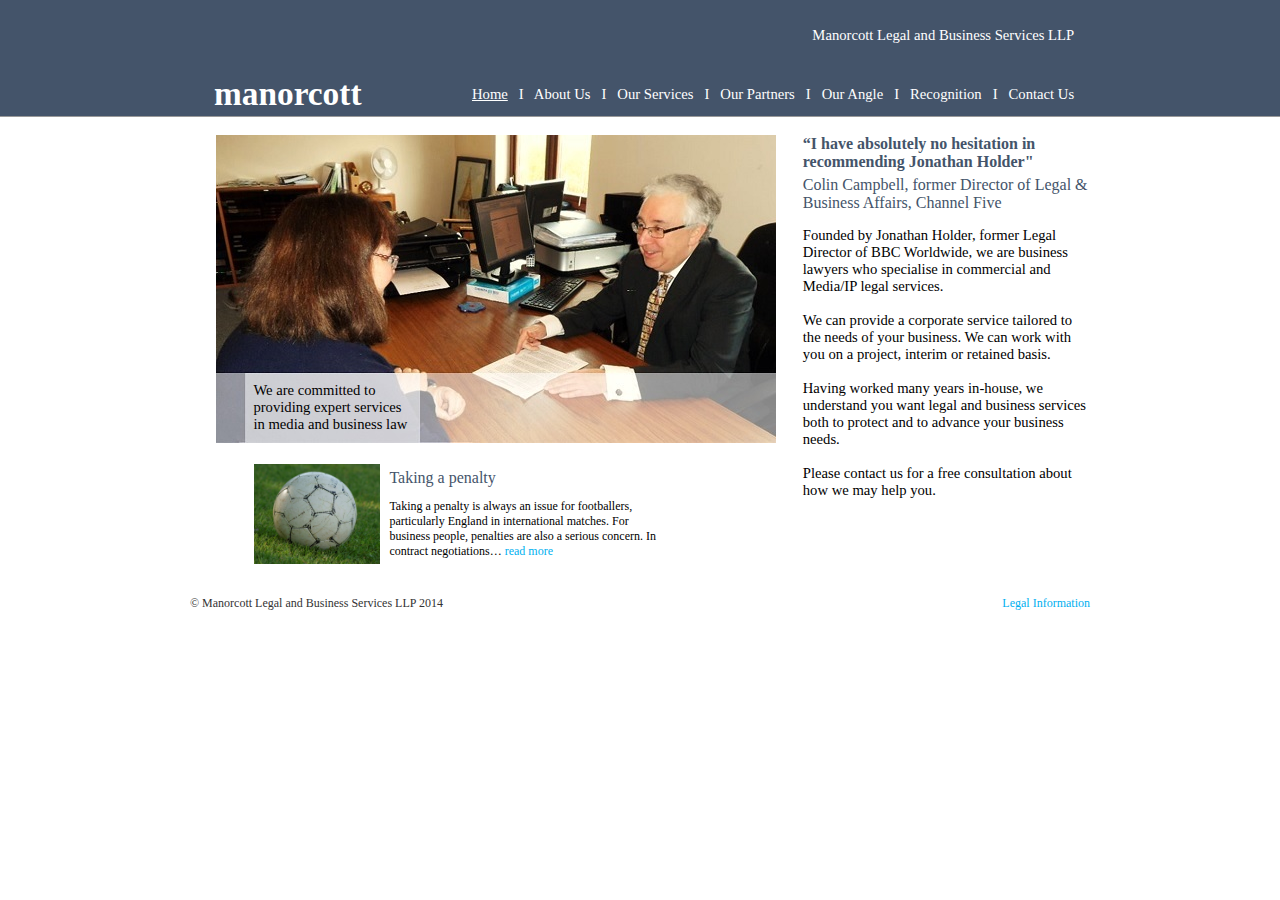
<file: index.html>
<!-- *** Linking to styles sheet -->
<link href="Stylesheet.css" rel="stylesheet" type="text/css" />

<!-- Banner -->
<head style="margin: 0px">
<title>Manorcott Legal and Business Services LLP</title>
<meta content="en-gb" http-equiv="Content-Language">
<meta content="Based in Berkshire, we provide expert legal service in media and business - without the London price tag" name="description">
<meta name="keywords" content="Manorcott, Manorcott Legal and Business Services, Jonathan Holder, Hilda Holder, lawyers, law firms, legal, Maidenhead law firm, Reading law firm, Berkshire law firm, lawyer, business law, media law, business law firm, media law firm, London law firm, Slough law firm">
<meta name="Google sitemap" content="/google_sitemap.xml.gz">
<link rel="shortcut icon" href="Images/favicon.ico"/>
                
<style type="text/css">
.auto-style1 {
	background-image: url('Images/main.jpg');
}
</style>
                
<p class="bannerbackground" style="margin: 0px">
    <table style="width: 900" align="center">
		<tr>
			<td style="width: 20px">&nbsp;</td>
			<td style="width: 200px">&nbsp;</td>
			<td style="width: 800px">&nbsp;</td>
			<td style="width: 10px">&nbsp;</td>
		</tr>
		<tr>
			<td style="width: 20px; height: 23px"></td>
			<td style="height: 23px"></td>
			<td class="whitecalib" style="height: 23px" align="right" >Manorcott Legal and Business Services LLP</td>
			<td style="height: 23px"></td>
		</tr>
		<tr>
			<td style="width: 20px; height: 23px;"></td>
			<td style="height: 23px" ></td>
			<td style="height: 23px"></td>
			<td style="height: 23px"></td>
		</tr>
		<tr>
			<td style="width: 20px">&nbsp;</td>
			<td><span class="logo">manorcott</span></td>
			<td class="whitecalib" align="right">
			<span style="text-decoration: underline">Home</span>&nbsp;&nbsp; I &nbsp;  
			<a href="about.html"> <span class="whitecalib">About Us</span></a>&nbsp;&nbsp; I &nbsp;  
			<a href="services.html"> <span class="whitecalib">Our Services</span></a>&nbsp;&nbsp; I &nbsp;  
			<a href="partners.html"> <span class="whitecalib">Our Partners</span></a>&nbsp;&nbsp; I &nbsp; 
			<a href="angle.html"> <span class="whitecalib">Our Angle</span></a>&nbsp;&nbsp; I &nbsp;
			<a href="recog.html"> <span class="whitecalib">Recognition</span></a>&nbsp;&nbsp; I &nbsp;
			<a href="contact.html"> <span class="whitecalib">Contact Us</span></a></td>
			<td>&nbsp;</td>
		</tr>
	</table>
</head>

<!-- Main Page -->
<body style="margin: 0px">
<head style="margin: 0px">
    <p class="background" style="margin: 0px">
    <table align="center" cellpadding="0" cellspacing="0" style="width: 900px">
		<tr>
			<td style="width:40px">&nbsp;</td>
			<td style="width:560px" valign="top">
			&nbsp;</td>
			<td style="width:40px">
			&nbsp;</td>
		</tr>
		<tr>
			<td style="width:40px" rowspan="2">&nbsp;</td>
			<td style="width:450px; height: 329px;" valign="top">
			<table class="auto-style1" style="width:560px; height:308px">
				<tr>
					<td style="width: 30px">&nbsp;</td>
					<td style="width: 156px">&nbsp;</td>
					<td>&nbsp;</td>
				</tr>
				<tr>
					<td style="width: 30px; height: 207px"></td>
					<td style="width: 156px; height: 207px"></td>
					<td style="height: 207px"></td>
				</tr>
				<tr>
					<td style="width: 30px">&nbsp;</td>
					<td style="width: 156px"> <p class="blackcalib">We are committed to providing 
					expert services in media and business law</p></td>
					<td>&nbsp;</td>
				</tr>
			</table>
			</td>
			<td style="width: 30px" rowspan="2"></td>
			<td style="width:400" rowspan="2" valign="top">
			<p class="bask"><strong>“I have absolutely no hesitation in recommending Jonathan Holder"</strong></p>
			<p class="bask" style="margin-top:0px; padding-top:0px; text-align:left">Colin Campbell, former Director of Legal &amp; 
			Business Affairs, Channel Five</p>
			<p class="blackcalib">Founded by Jonathan Holder, former Legal Director of BBC Worldwide, we are business lawyers who specialise in commercial and Media/IP legal services.<br><br>
			We can provide a corporate service tailored to the needs of your business. We can work with you on a project, interim or retained basis.<br><br>
			Having worked many years in-house, we understand you want legal and business services both to protect and to advance your business needs.<br><br>
			Please contact us for a free consultation about how we may help you.</p>

			</td>
		</tr>
		<tr>
			<td style="width:450px; height: 130px;" valign="top">
			<table align="center" cellpadding="0" cellspacing="0" style="width: 560px">
				<tr>
					<td style="height: 19px; width: 38px">&nbsp;</td>
					<td style="height: 19px; width: 135px;">
					<img alt="" height="100" src="Images/football.png" width="126"></td>
					<td style="height: 19px; width: 279px;">
					<p class="bask">Taking a penalty</p>
					<p class="blackcalibsm">Taking a penalty is always an issue for footballers, particularly England in international matches. For business people, penalties are also a serious concern.
					In contract negotiations… <a href="angle.html">read more</a></p>

</td>
					<td style="height: 19px"></td>
				</tr>
				<tr>
					<td style="width: 38px; height: 24px;"></td>
					<td style="width: 135px; height: 24px;"></td>
					<td style="width: 279px; height: 24px;"></td>
					<td style="height: 30px"></td>
				</tr>
			</table>
			</td>
		</tr>
		<tr>
			<td colspan="2" style="height: 19px"><p class="greycalib">© Manorcott Legal and Business Services LLP 
			2014</p></td>
			<td style="width:14px; height: 19px;"></td>
			<td style="height: 19px"><p class="greycalib" style="text-align:right">
			<a class="greycalib" href="legal.html" target="_blank">Legal Information</a></p></td>
		</tr>
		<tr>
			<td colspan="2">&nbsp;</td>
			<td style="width:14px">&nbsp;</td>
			<td>&nbsp;</td>
		</tr>
	</table>
</head>
</body>
</file>
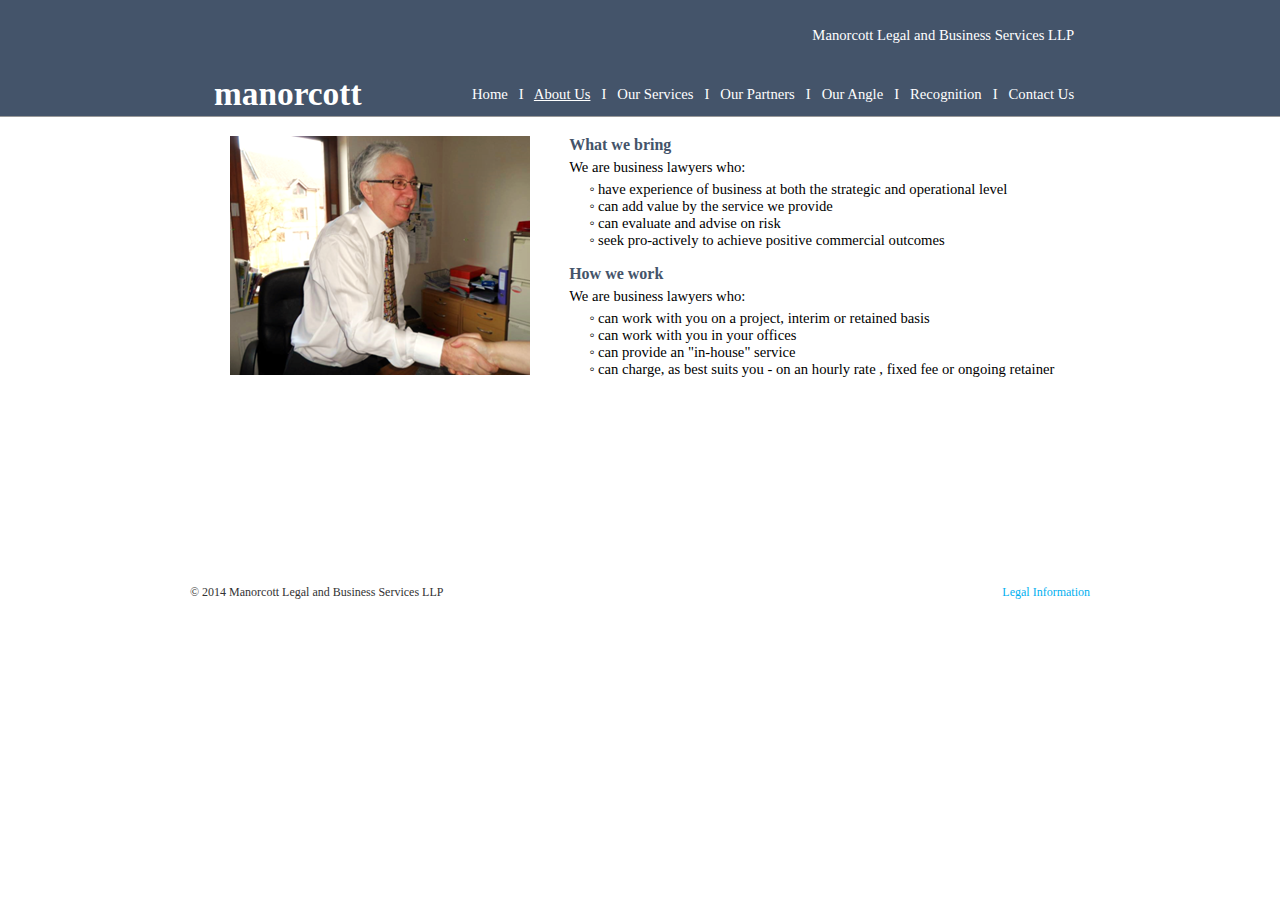
<file: about.html>
<!-- *** Linking to styles sheet -->
<link href="Stylesheet.css" rel="stylesheet" type="text/css" />
<!-- Banner -->
<head style="margin: 0px">
<title>Our Services</title>
<meta name="description" content="Manorcott - About Us">
<meta content="en-gb" http-equiv="Content-Language">
<meta name="keywords" content="Manorcott, Manorcott Legal and Business Services, Jonathan Holder, Hilda Holder, lawyers, law firms, legal, Maidenhead law firm, Reading law firm, Berkshire law firm, lawyer, business law, media law" />
    
<style type="text/css">

.auto-style1 {
	text-decoration: underline;
}
</style>
    
<p class="bannerbackground" style="margin: 0px">
    <table style="width: 900" align="center">
		<tr>
			<td style="width: 20px">&nbsp;</td>
			<td style="width: 200px">&nbsp;</td>
			<td style="width: 800px">&nbsp;</td>
			<td style="width: 10px">&nbsp;</td>
		</tr>
		<tr>
			<td style="width: 20px; height: 23px"></td>
			<td style="height: 23px"></td>
			<td class="whitecalib" style="height: 23px" align="right" >Manorcott Legal and Business Services LLP</td>
			<td style="height: 23px"></td>
		</tr>
		<tr>
			<td style="width: 20px; height: 23px;"></td>
			<td style="height: 23px" ></td>
			<td style="height: 23px"></td>
			<td style="height: 23px"></td>
		</tr>
		<tr>
			<td style="width: 20px">&nbsp;</td>
			<td><span class="logo">manorcott</span></td>
			<td class="whitecalib" align="right">
			<a href="index.html"> <span class="whitecalib">Home</span></a>&nbsp;&nbsp; I &nbsp;  
			<span style="text-decoration: underline">About Us</span>&nbsp;&nbsp; I &nbsp;  
			<a href="services.html"> <span class="whitecalib">Our Services</span></a>&nbsp;&nbsp; I &nbsp;  
			<a href="partners.html"> <span class="whitecalib">Our Partners</span></a>&nbsp;&nbsp; I &nbsp; 
			<a href="angle.html"> <span class="whitecalib">Our Angle</span></a>&nbsp;&nbsp; I &nbsp;
			<a href="recog.html"> <span class="whitecalib">Recognition</span></a>&nbsp;&nbsp; I &nbsp;
			<a href="contact.html"> <span class="whitecalib">Contact Us</span></a></td>
			<td>&nbsp;</td>
		</tr>
	</table>
</head>

<!-- Main Page -->
<body style="margin: 0px">
<head style="margin: 0px">
    <p class="background" style="margin: 0px">
    <table align="center" cellpadding="0" cellspacing="0" style="width: 900px">
		<tr>
			<td style="width:40px; height: 19px;"></td>
			<td style="width:292px; height: 19px;" valign="top">
			&nbsp;</td>
			<td style="width:40px; height: 19px;">
			</td>
		</tr>
		<tr>
			<td style="width:40px">&nbsp;</td>
			<td style="width: 292" valign="top">
			<img alt="" height="239" src="Images/about.png" width="300"></td>
			<td style="width: 40px"></td>
			<td style="width:526px" valign="top">
			<p class="bask"><strong>What we bring</strong> </p>
			<p class="blackcaliblist" style="margin-bottom:0px; padding-bottom:5px">We are business lawyers who:</p>
			<p class="blackcaliblist" style="margin-left:20px">
			<span style="color: rgb(0, 0, 0); font-family: sans-serif; font-size: 15.454545021057129px; font-style: normal; font-variant: normal; font-weight: normal; letter-spacing: normal; line-height: 19.200000762939453px; orphans: auto; text-align: start; text-indent: 0px; text-transform: none; white-space: normal; widows: auto; word-spacing: 0px; -webkit-text-stroke-width: 0px; background-color: rgb(255, 255, 255); display: inline !important; float: none;">
			</span>◦ have experience of business at both the strategic and operational level 
			<br>◦ can add value by the service we provide 
			<br>◦ can evaluate and advise on risk 
			<br>◦ seek pro-actively to achieve positive commercial outcomes </p>
			<p class="bask"><strong>How we work</strong></p>
			<p class="blackcaliblist" style="margin-bottom:0px; padding-bottom:5px">We are business lawyers who:</p>
			<p class="blackcaliblist" style="margin-left:20px">
			◦ can work with you on a project, interim or retained basis
			<br>◦ can work with you in your offices
			<br>◦ can provide an "in-house" service
			<br>◦ can charge, as best suits you -  on an hourly rate , fixed fee or ongoing retainer

			</td>
		</tr>
		<tr>
			<td colspan="2" style="height: 205px">&nbsp;</td>
			<td style="width:40px; height: 19px;"></td>
			<td style="height: 19px; width: 526px;"></td>
		</tr>
		<tr>
			<td colspan="3" style="height: 19px"><p class="greycalib">© 2014 Manorcott Legal and Business Services LLP</p></td>
			<td style="height: 19px; width: 526px;"><p class="greycalib" style="text-align:right">
			<a class="greycalib" href="legal.html" target="_blank">Legal Information</a></p></td>
		</tr>
		<tr>
			<td colspan="2">&nbsp;</td>
			<td style="width:40px">&nbsp;</td>
			<td style="width: 526px">&nbsp;</td>
		</tr>
	</table>
</head>
</body>
</file>
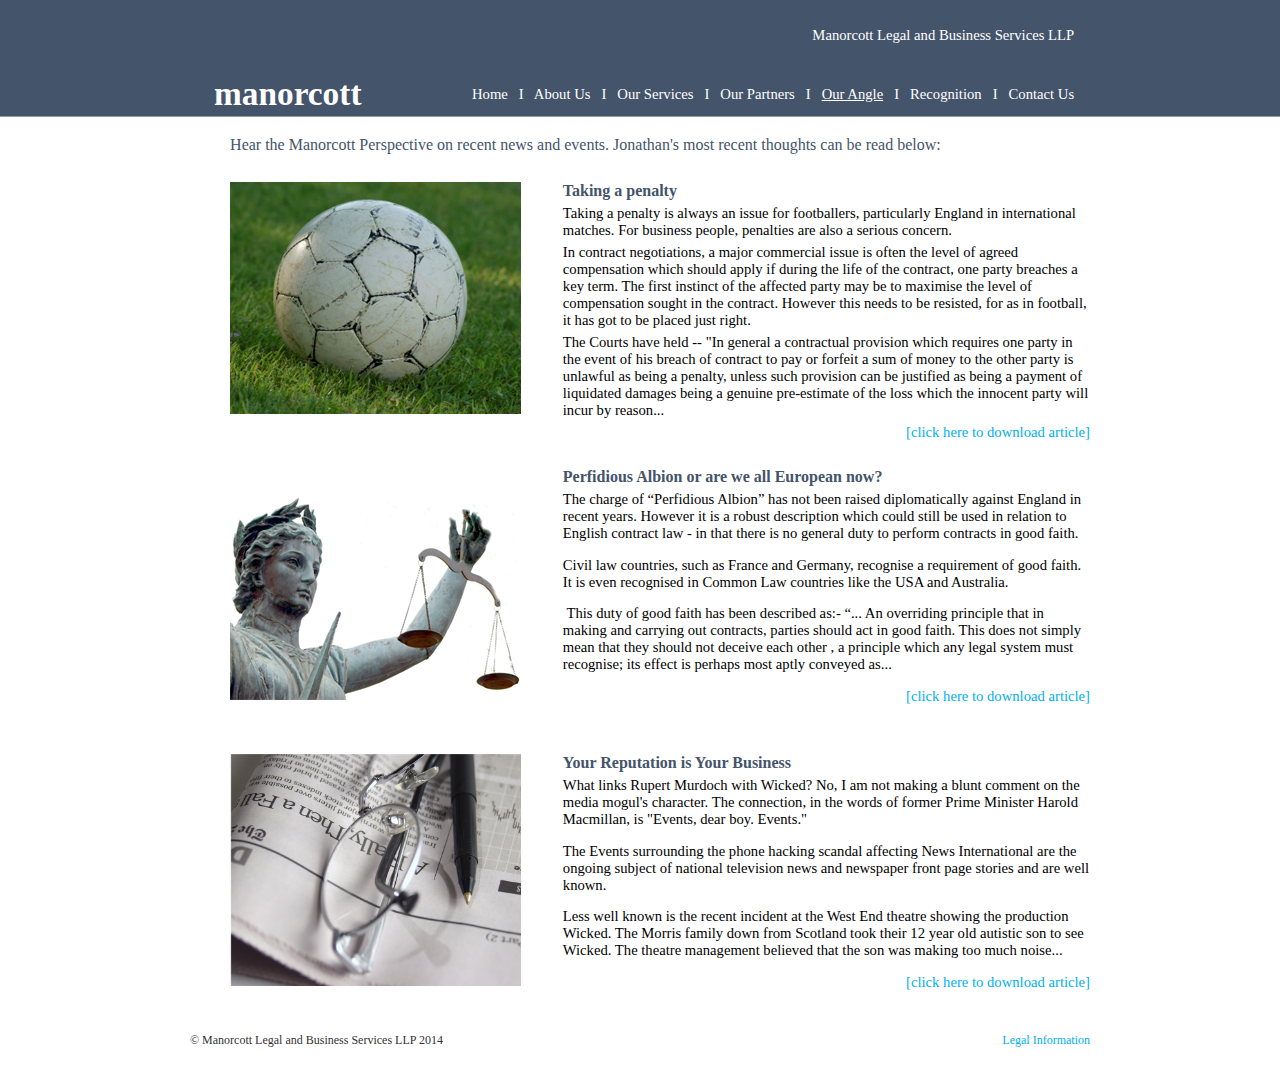
<file: angle.html>
<!-- *** Linking to styles sheet -->
<link href="Stylesheet.css" rel="stylesheet" type="text/css" />
<!-- Banner -->
<head style="margin: 0px">
<title>Our Angle</title>
<meta name="description" content="Manorcott - Our Angle">
<meta content="en-gb" http-equiv="Content-Language">
<meta name="keywords" content="Manorcott, Manorcott Legal and Business Services, Jonathan Holder, Hilda Holder, lawyers, law firms, legal, Maidenhead law firm, Reading law firm, Berkshire law firm, lawyer, business law, media law" />
    
<p class="bannerbackground" style="margin: 0px">

</head>

    <table style="width: 900" align="center">
		<tr>
			<td style="width: 20px">&nbsp;</td>
			<td style="width: 200px">&nbsp;</td>
			<td style="width: 800px">&nbsp;</td>
			<td style="width: 10px">&nbsp;</td>
		</tr>
		<tr>
			<td style="width: 20px; height: 23px"></td>
			<td style="height: 23px"></td>
			<td class="whitecalib" style="height: 23px" align="right" >Manorcott Legal and Business Services LLP</td>
			<td style="height: 23px"></td>
		</tr>
		<tr>
			<td style="width: 20px; height: 23px;"></td>
			<td style="height: 23px" ></td>
			<td style="height: 23px"></td>
			<td style="height: 23px"></td>
		</tr>
		<tr>
			<td style="width: 20px">&nbsp;</td>
			<td><span class="logo">manorcott</span></td>
			<td class="whitecalib" align="right">
			<a href="index.html"> <span class="whitecalib">Home</span></a>&nbsp;&nbsp; I &nbsp;  
			<a href="about.html"> <span class="whitecalib">About Us</span></a>&nbsp;&nbsp; I &nbsp;  
			<a href="services.html"> <span class="whitecalib">Our Services</span></a>&nbsp;&nbsp; I &nbsp;  
			<a href="partners.html"> <span class="whitecalib">Our Partners</span></a>&nbsp;&nbsp; I &nbsp; 
			<span style="text-decoration: underline">Our Angle</span></a>&nbsp;&nbsp; I &nbsp;
			<a href="recog.html"> <span class="whitecalib">Recognition</span></a>&nbsp;&nbsp; I &nbsp;
			<a href="contact.html"> <span class="whitecalib">Contact Us</span></a></td>
			<td>&nbsp;</td>
		</tr>
	</table>

<!-- Main Page -->
<body style="margin: 0px">
<head style="margin: 0px">
    <p class="background" style="margin: 0px">
    <table align="center" cellpadding="0" cellspacing="0" style="width: 900px">
		<tr>
			<td style="width:40px; height: 19px;"></td>
			<td style="width:292px; height: 19px;" valign="top">
			&nbsp;</td>
			<td style="width:40px; height: 19px;">
			</td>
		</tr>
		<tr>
			<td style="width:40px; height: 23px;"></td>
			<td style="height: 23px; " valign="top" colspan="3" class="bask">
			Hear the Manorcott Perspective on recent news and events. Jonathan's most recent thoughts can be read below:</tr>
		<tr>
			<td style="width:40px; height: 23px;"></td>
			<td style="height: 23px; width: 284px;" valign="top">
			<td style="height: 23px"></td> 
			<td valign="top" style="height: 23px">
			</td> 
			</tr>
		<tr>
			<td style="width:40px; height: 259px;"></td>
			<td style="height: 259px; width: 284px;" valign="top">
			<img alt="" height="232" src="Images/football.png" width="291"><td style="height: 259px"></td> 
			<td valign="top" style="height: 259px">
			<p class="bask" style="margin-bottom:0px; padding-bottom:5px; margin-top: 0px; text-align: left">
			<strong>Taking a penalty</strong></p>
			<p class="blackcaliblist" style="margin-bottom:0px; padding-bottom:5px">Taking a penalty is always an issue for footballers, particularly England in international matches. For business people, penalties are also a serious concern.

			</p>
			<p class="blackcaliblist" style="margin-bottom:0px; padding-bottom:5px">In contract negotiations, a major commercial issue is often the level of agreed compensation which should apply if during the life of the contract, one party breaches a key term. The first instinct of the affected party may be to maximise the level of compensation sought in the contract. However this needs to be resisted, for as in football, it has got to be placed just right.

			</p>
			<p class="blackcaliblist" style="margin-bottom:0px; padding-bottom:5px">The Courts have held -- "In general a contractual provision which requires one party in the event of his breach of contract to pay or forfeit a sum of money to the other party is unlawful as being a penalty, unless such provision can be justified as being a payment of liquidated damages being a genuine pre-estimate of the loss which the innocent party will incur by reason...&nbsp;&nbsp;</p>
			<p class="blackcaliblist" style="margin-bottom:0px; padding-bottom:5px; text-align:right">&nbsp;<a href="Taking%20a%20penalty.pdf" target="_blank">[click here to download article]</a></p>
			<p class="blackcaliblist" style="margin-bottom:0px; padding-bottom:5px; text-align:right">
			&nbsp;</p>
			</td> 
			</tr>
		<tr>
			<td style="width:40px; height: 254px;">&nbsp;</td>
			<td style="height: 254px; width: 284px;" valign="top">
			<img alt="" height="232" src="Images/justice.png" width="291"><td style="height: 254px">&nbsp;</td> 
			<td valign="top" style="height: 254px">
			<p class="bask"><strong>Perfidious Albion or are we all European now?</strong></p>
			<p class="blackcaliblist">The charge of “Perfidious Albion” has not been raised diplomatically against England in recent years. However it is a robust description which could still be used in relation to English contract law -  in that there is no general duty to perform contracts in good faith.</p>
			<p class="blackcaliblist">Civil law countries, such as France and Germany, recognise a requirement of good faith. It is even recognised in Common Law countries like the USA and Australia.</p>
			<p class="blackcaliblist">&nbsp;This duty of good faith has been described as:-

                     “... An overriding principle that in making and carrying out contracts, parties should act in good faith. This does not simply mean that they should not deceive each other , a principle which any legal system must recognise; its effect is perhaps most aptly conveyed as...</p>
			<p class="blackcaliblist" style="margin-bottom:0px; padding-bottom:5px; text-align:right">&nbsp;<a href="Perfidious Albion.pdf" target="_blank">[click here to download article]</a></p>
			<p class="blackcaliblist" style="margin-bottom:0px; padding-bottom:5px; text-align:right">
			&nbsp;</p>
			<p class="blackcaliblist" style="margin-bottom:0px; padding-bottom:5px; text-align:right">
			&nbsp;</p>
			</td> 
			</tr>
		<tr>
			<td style="width:40px; height: 254px;">&nbsp;</td>
			<td style="height: 254px; width: 284px;" valign="top">
			<img alt="" height="232" src="Images/reputation.png" width="291"><td style="height: 254px">&nbsp;</td> 
			<td valign="top" style="height: 254px">
			<p class="bask"><strong>Your Reputation is Your Business</strong></p>
			<p class="blackcaliblist">What links Rupert Murdoch with Wicked? No, I am not making a blunt comment on the media mogul's character. The connection, in the words of former Prime Minister Harold Macmillan, is "Events, dear boy. Events."

			</p>
			<p class="blackcaliblist">The Events surrounding the phone hacking scandal affecting News International are the ongoing subject of national television news and newspaper front page stories and are well known.

			</p>
			<p class="blackcaliblist">Less well known is the recent incident at the West End theatre showing the production Wicked. The Morris family down from Scotland took their 12 year old autistic son to see Wicked. The theatre management believed that the son was making too much noise... </p>
			<p class="blackcaliblist" style="margin-bottom:0px; padding-bottom:5px; text-align:right">&nbsp;<a href="Your Reputation is Your Business.pdf" target="_blank">[click here to download article]</a></p>
			</td> 
			</tr>
		<tr>
			<td style="width:40px; height: 23px;"></td>
			<td style="height: 23px; width: 284px;" valign="top">
			<td style="height: 23px"></td> 
			<td valign="top" style="height: 23px">
			</td> 
			</tr>
		<tr>
			<td colspan="3" style="height: 19px"><p class="greycalib">© Manorcott Legal and Business Services LLP 
			2014</p></td>
			<td style="height: 19px; width: 526px;"><p class="blackcalib" style="text-align:right">
			<a class="greycalib" href="legal.html" target="_blank">Legal Information</a></p></td>
		</tr>
		<tr>
			<td colspan="2">&nbsp;</td>
			<td style="width:40px">&nbsp;</td>
			<td style="width: 526px">&nbsp;</td>
		</tr>
	</table>
</head>
</body>
</file>
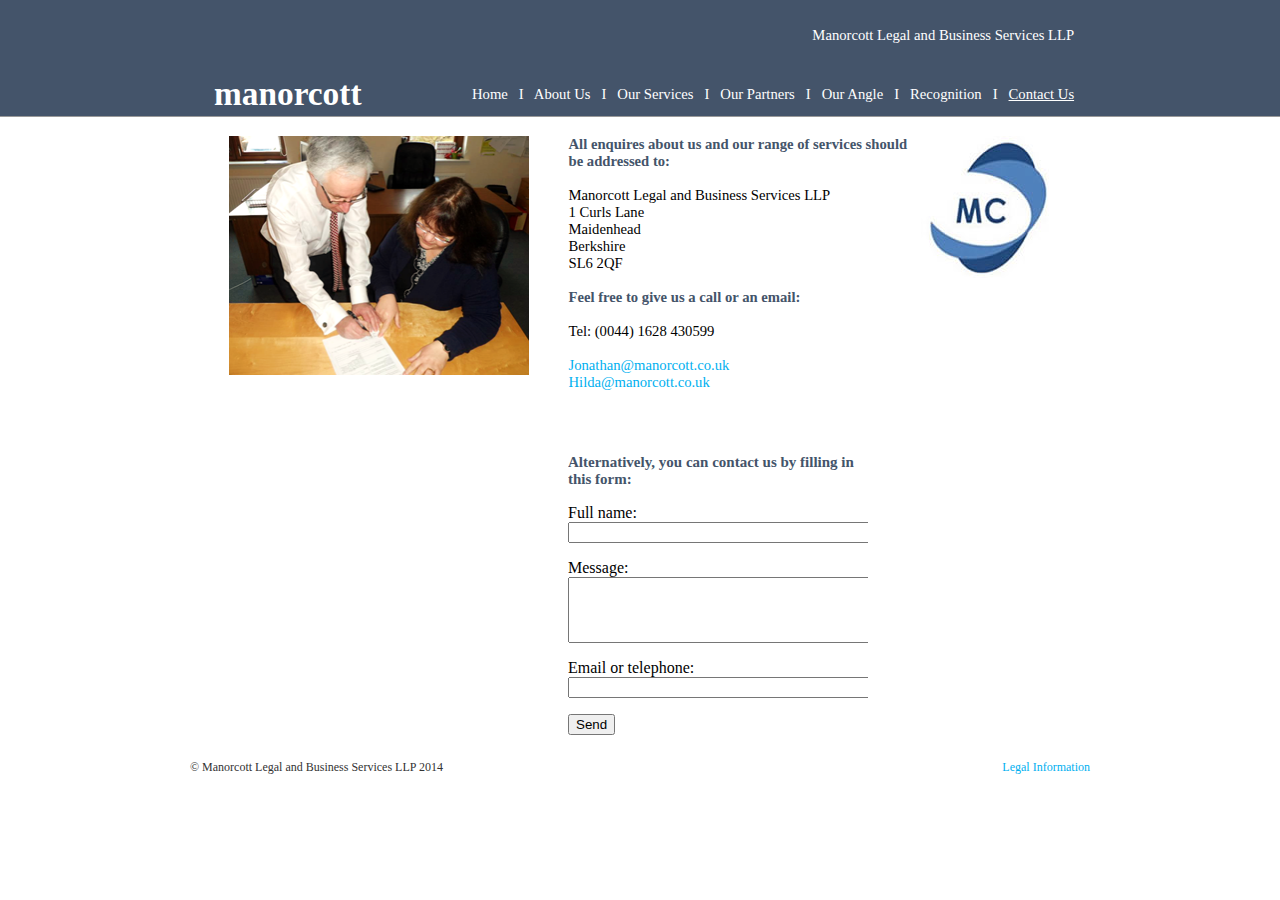
<file: contact.html>
<!-- *** Linking to styles sheet -->
<link href="Stylesheet.css" rel="stylesheet" type="text/css" />
<!-- Banner -->
<head style="margin: 0px">
<title>Contact Us</title>
<meta name="description" content="Manorcott - Contact Us">
<meta content="en-gb" http-equiv="Content-Language">
<meta name="keywords" content="Manorcott, Manorcott Legal and Business Services, Jonathan Holder, Hilda Holder, lawyers, law firms, legal, Maidenhead law firm, Reading law firm, Berkshire law firm, lawyer, business law, media law" />
    
<p class="bannerbackground" style="margin: 0px">
    <table style="width: 900" align="center">
		<tr>
			<td style="width: 20px">&nbsp;</td>
			<td style="width: 200px">&nbsp;</td>
			<td style="width: 800px">&nbsp;</td>
			<td style="width: 10px">&nbsp;</td>
		</tr>
		<tr>
			<td style="width: 20px; height: 23px"></td>
			<td style="height: 23px"></td>
			<td class="whitecalib" style="height: 23px" align="right" >Manorcott Legal and Business Services LLP</td>
			<td style="height: 23px"></td>
		</tr>
		<tr>
			<td style="width: 20px; height: 23px;"></td>
			<td style="height: 23px" ></td>
			<td style="height: 23px"></td>
			<td style="height: 23px"></td>
		</tr>
		<tr>
			<td style="width: 20px">&nbsp;</td>
			<td><span class="logo">manorcott</span></td>
			<td class="whitecalib" align="right">
			<a href="index.html"> <span class="whitecalib">Home</span></a>&nbsp;&nbsp; I &nbsp;  
			<a href="about.html"> <span class="whitecalib">About Us</span></a>&nbsp;&nbsp; I &nbsp;  
			<a href="services.html"> <span class="whitecalib">Our Services</span></a>&nbsp;&nbsp; I &nbsp;  
			<a href="partners.html"> <span class="whitecalib">Our Partners</span></a>&nbsp;&nbsp; I &nbsp; 
			<a href="angle.html"> <span class="whitecalib">Our Angle</span></a>&nbsp;&nbsp; I &nbsp;
			<a href="recog.html"> <span class="whitecalib">Recognition</span></a>&nbsp;&nbsp; I &nbsp;
			<span style="text-decoration: underline">Contact Us</span></a></td>
			<td>&nbsp;</td>
		</tr>
	</table>
</head>

<!-- Main Page -->
<body style="margin: 0px">
<head style="margin: 0px">
    <p class="background" style="margin: 0px">
    <table align="center" cellpadding="0" cellspacing="0" style="width: 900px">
		<tr>
			<td style="width:40px; height: 19px;"></td>
			<td style="width:292px; height: 19px;" valign="top">
			&nbsp;</td>
			<td style="width:40px; height: 19px;">
			</td>
		</tr>
		<tr>
			<td style="width:40px; height: 303px;"></td>
			<td style="width: 292px; height: 303px;" valign="top">
			<img alt="" height="239" src="Images/contact.png" width="300"></td>
			<td style="width: 40px; height: 303px;"></td>
			<td style="width:526px; height: 303px;" valign="top" class="blackcalib">
			<img alt="" height="142" src="Images/MC%20logo.png" style="float: right" width="169"><span class="bask"><strong>All enquires about us and our range of services should be addressed to: 


			</strong></span> 


			<br><br>Manorcott

			Legal and Business Services LLP<br>1 Curls Lane


<br>Maidenhead


<br>Berkshire


<br>SL6 2QF <br><span class="bask"><strong><br>Feel free to give us a call or an email:

			<br></strong></span><br>Tel: (0044) 1628 430599<br>&nbsp;<br>
			<a href="mailto:Jonathan@manorcott.co.uk" target="_blank">Jonathan@manorcott.co.uk</a> <br>
			<a href="mailto:Hilda@manorcott.co.uk" target="_blank">Hilda@manorcott.co.uk</a></td>
		</tr>
		<tr>
			<td colspan="2" style="height: 10px">&nbsp;</td>
			<td style="width:40px; height: 10px;">&nbsp;</td>
			<td style="height: 10px; width: 526px;">

<iframe src="message_contact.html" frameborder="0" height="300"></iframe> <!--  -->

<!-- 			<form id="Contact Form" name="Contact Form" method="post" action="sendresults.php">
            	<strong style="color: rgb(51, 51, 51); font-family: calibri; font-size: 15px; font-style: normal; font-variant: normal; letter-spacing: normal; line-height: normal; orphans: auto; text-align: start; text-indent: 0px; text-transform: none; white-space: normal; widows: auto; word-spacing: 0px; -webkit-text-stroke-width: 0px;">
				<p class="bask">Alternatively, you can contact us by filling in this form:</p>
				</strong>
				<p class="blackcaliblist">Full name:<br>
            <input name="Name" class="greycalib" id="Name" value="Enter your name here." size="42"></p>
            <p class="blackcaliblist">Your Message <br>
            <textarea id="Message" class="greycalib" cols="40" rows="5" name="Message">Type your message in here.
Include a way in which we can contact you to deal with your enquiry as soon as we can.</textarea> </p>
            <p> <input id="a" name="a" type="submit" value="Submit"> </p>
            </form> -->

        </td>
		</tr>
		<tr>
			<td colspan="3" style="height: 19px">&nbsp;</td>
			<td style="height: 19px; width: 526px;">&nbsp;</td>
		</tr>
		<tr>
			<td colspan="3" style="height: 19px"><p class="greycalib">© Manorcott Legal and Business Services LLP 
			2014</p></td>
			<td style="height: 19px; width: 526px;"><p class="greycalib" style="text-align:right">
			<a class="greycalib" href="legal.html" target="_blank">Legal Information</a></p></td>
		</tr>
		<tr>
			<td colspan="2">&nbsp;</td>
			<td style="width:40px">&nbsp;</td>
			<td style="width: 526px">&nbsp;</td>
		</tr>
	</table>
</head>
</body>
</file>
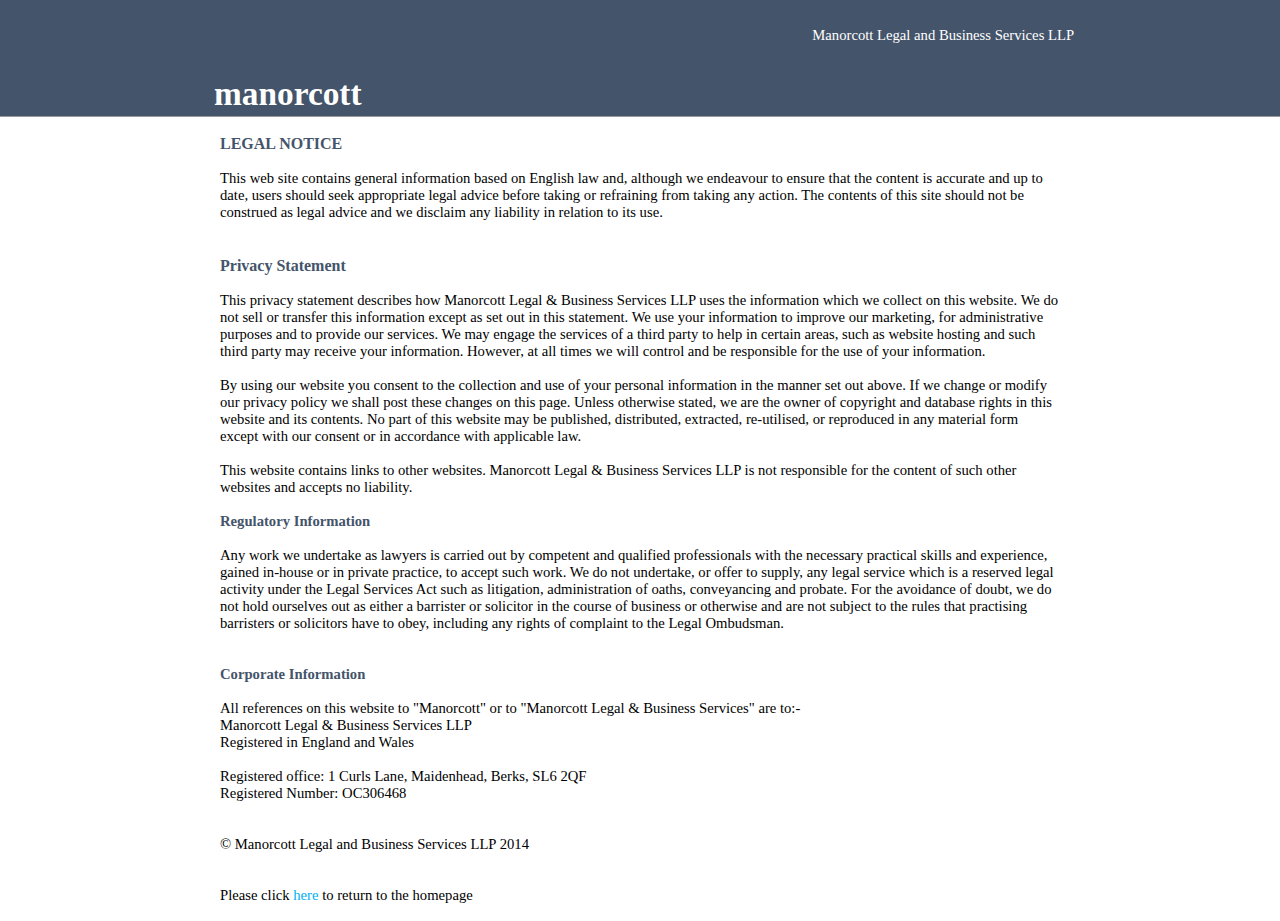
<file: legal.html>
<!-- *** Linking to styles sheet -->
<link href="Stylesheet.css" rel="stylesheet" type="text/css" />
<!-- Banner -->
<head style="margin: 0px">
<title>Legal Notice</title>
<meta name="description" content="Manorcott - Legal Notice">
<meta content="en-gb" http-equiv="Content-Language">
<meta name="keywords" content="Manorcott, Manorcott Legal and Business Services, Jonathan Holder, Hilda Holder, lawyers, law firms, legal, Maidenhead law firm, Reading law firm, Berkshire law firm, lawyer, business law, media law" />
    
<p class="bannerbackground" style="margin: 0px">

</head>

    <table style="width: 900" align="center">
		<tr>
			<td style="width: 20px">&nbsp;</td>
			<td style="width: 200px">&nbsp;</td>
			<td style="width: 800px">&nbsp;</td>
			<td style="width: 10px">&nbsp;</td>
		</tr>
		<tr>
			<td style="width: 20px; height: 23px"></td>
			<td style="height: 23px"></td>
			<td class="whitecalib" style="height: 23px" align="right" >Manorcott Legal and Business Services LLP</td>
			<td style="height: 23px"></td>
		</tr>
		<tr>
			<td style="width: 20px; height: 23px;"></td>
			<td style="height: 23px" ></td>
			<td style="height: 23px"></td>
			<td style="height: 23px"></td>
		</tr>
		<tr>
			<td style="width: 20px">&nbsp;</td>
			<td><span class="logo">manorcott</span></td>
			<td class="whitecalib" align="right">
			&nbsp;</td>
			<td>&nbsp;</td>
		</tr>
	</table>

<!-- Main Page -->
<body style="margin: 0px">
<head style="margin: 0px">
    <p class="background" style="margin: 0px">
    <table align="center" cellpadding="0" cellspacing="0" style="width: 900px">
		<tr>
			<td style="width: 30px">&nbsp;</td>
			<td style="width: 840px">&nbsp;</td>
			<td style="width: 30px">&nbsp;</td>
		</tr>
		<tr>
			<td>&nbsp;</td>
			<td>

			<span class="bask"><strong>LEGAL NOTICE

</strong></span><br><span class="blackcalib"><br>This web site contains general information based on English law and, although we endeavour to ensure that the content is accurate and up to date, users should seek appropriate legal advice before taking or refraining from taking any action. The contents of this site should not be construed as legal advice and we disclaim any liability in relation to its use.


			</span><br><br><br><span class="bask"><strong>Privacy Statement
 </strong></span><br><span class="blackcalib"><br>This privacy statement describes how Manorcott Legal & Business Services LLP uses the information which we collect on this website. We do not sell or transfer this information except as set out in this statement. We use your information to improve our marketing, for administrative purposes and to provide our services. We may engage the services of a third party to help in certain areas, such as website hosting and such third party may receive your information. However, at all times we will control and be responsible for the use of your information.
 		   <br><br>By using our website you consent to the collection and use of your personal information in the manner set out above. If we change or modify our privacy policy we shall post these changes on this page. Unless otherwise stated, we are the owner of copyright and database rights in this website and its contents. No part of this website may be published, distributed, extracted, re-utilised, or reproduced in any material form except with our  consent or in accordance with applicable law.
 		   <br><br>This website contains links to other websites. Manorcott Legal & Business Services LLP is not responsible for the content of such other websites and accepts no liability.


			<br><br><span class="bask"><strong>Regulatory Information</strong></span><br>
			<br>Any work we undertake as lawyers is carried out by competent and qualified professionals with the necessary practical skills and experience, gained in-house or in private practice, to accept such work.  We do not undertake, or offer to supply, any legal service which is a reserved legal activity under the Legal Services Act such as litigation, administration of oaths, conveyancing and probate. For the avoidance of doubt, we do not hold ourselves out as either a barrister or solicitor in the course of business or otherwise and are not subject to the rules that practising barristers or solicitors  have to obey, including any rights of complaint to the Legal Ombudsman.<br>
			<br>
			<br><span class="bask"><strong>Corporate Information</strong></span>



<br><br>All references on this website to "Manorcott" or to "Manorcott Legal & Business Services" are to:-

			<br>Manorcott Legal & Business Services LLP


<br>Registered in England and Wales<br><br>Registered office: 1 Curls Lane, Maidenhead, Berks, SL6 2QF

<br>Registered Number: OC306468
 
<br><br><br>

© Manorcott Legal and Business Services LLP 2014<br><br><br>

Please click <a href="index.html">here</a> to return to the homepage  <br><br></span></td>
<td>&nbsp;</td>
		</tr>
	</table>
</head>

</body>
</file>
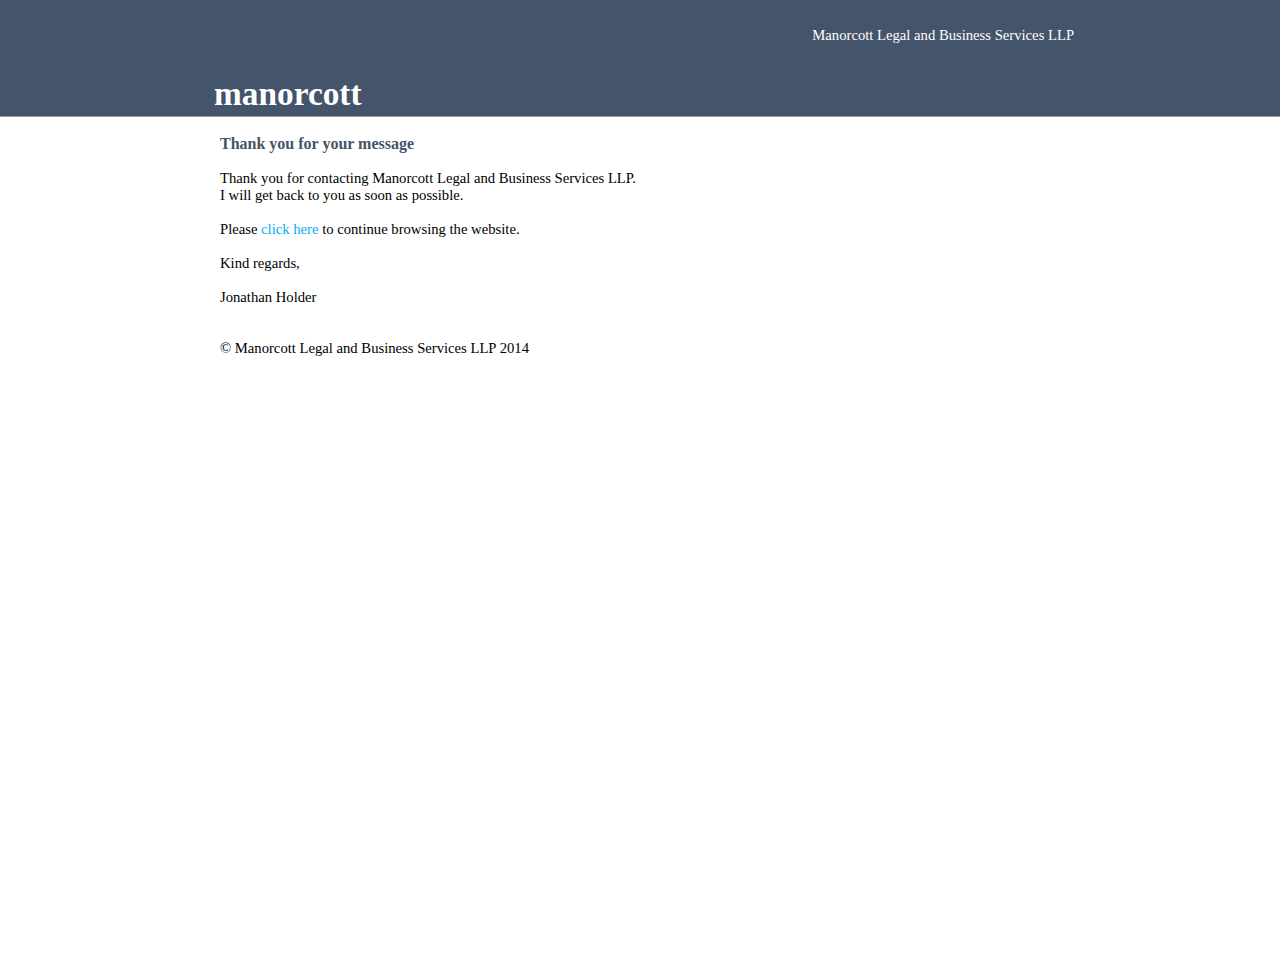
<file: message.html>
<!-- *** Linking to styles sheet -->
<link href="Stylesheet.css" rel="stylesheet" type="text/css" />
<!-- Banner -->
<head style="margin: 0px">
<title>Thank you</title>
<meta content="en-gb" http-equiv="Content-Language">
<meta name="keywords" content="Manorcott, Manorcott Legal and Business Services, Jonathan Holder, Hilda Holder, lawyers, law firms, legal, Maidenhead law firm, Reading law firm, Berkshire law firm, lawyer, business law, media law" />
    
<p class="bannerbackground" style="margin: 0px">
    <table style="width: 900" align="center">
		<tr>
			<td style="width: 20px">&nbsp;</td>
			<td style="width: 200px">&nbsp;</td>
			<td style="width: 800px">&nbsp;</td>
			<td style="width: 10px">&nbsp;</td>
		</tr>
		<tr>
			<td style="width: 20px; height: 23px"></td>
			<td style="height: 23px"></td>
			<td class="whitecalib" style="height: 23px" align="right" >Manorcott Legal and Business Services LLP</td>
			<td style="height: 23px"></td>
		</tr>
		<tr>
			<td style="width: 20px; height: 23px;"></td>
			<td style="height: 23px" ></td>
			<td style="height: 23px"></td>
			<td style="height: 23px"></td>
		</tr>
		<tr>
			<td style="width: 20px">&nbsp;</td>
			<td><span class="logo">manorcott</span></td>
			<td class="whitecalib" align="right">
			&nbsp;</td>
			<td>&nbsp;</td>
		</tr>
	</table>
</head>

<!-- Main Page -->
<body style="margin: 0px">
<head style="margin: 0px">
    <p class="background" style="margin: 0px">
    <table align="center" cellpadding="0" cellspacing="0" style="width: 900px">
		<tr>
			<td style="width: 30px">&nbsp;</td>
			<td style="width: 840px" colspan="3">&nbsp;</td>
			<td style="width: 30px">&nbsp;</td>
		</tr>
		<tr>
			<td>&nbsp;</td>
			<td colspan="3">

			<span class="bask"><strong>Thank you for your message

</strong></span><br><span class="blackcalib"><br>Thank you for contacting Manorcott 
			Legal and Business Services LLP. <br>I will get back to you as soon as possible.

			<br><br>Please <a href="index.html">click here </a>to continue browsing the website.
			<br><br>Kind regards,

<br><br>Jonathan Holder

<br><br><br>© Manorcott Legal and Business Services LLP 2014</span></td>
			<td>&nbsp;</td>
		</tr>
		<tr>
			<td style="height:600px">&nbsp;</td>
			<td>

			&nbsp;</td>
			<td>

			&nbsp;</td>
			<td>

			&nbsp;</td>
			<td>&nbsp;</td>
		</tr>
	</table>
</head>

</body>
</file>
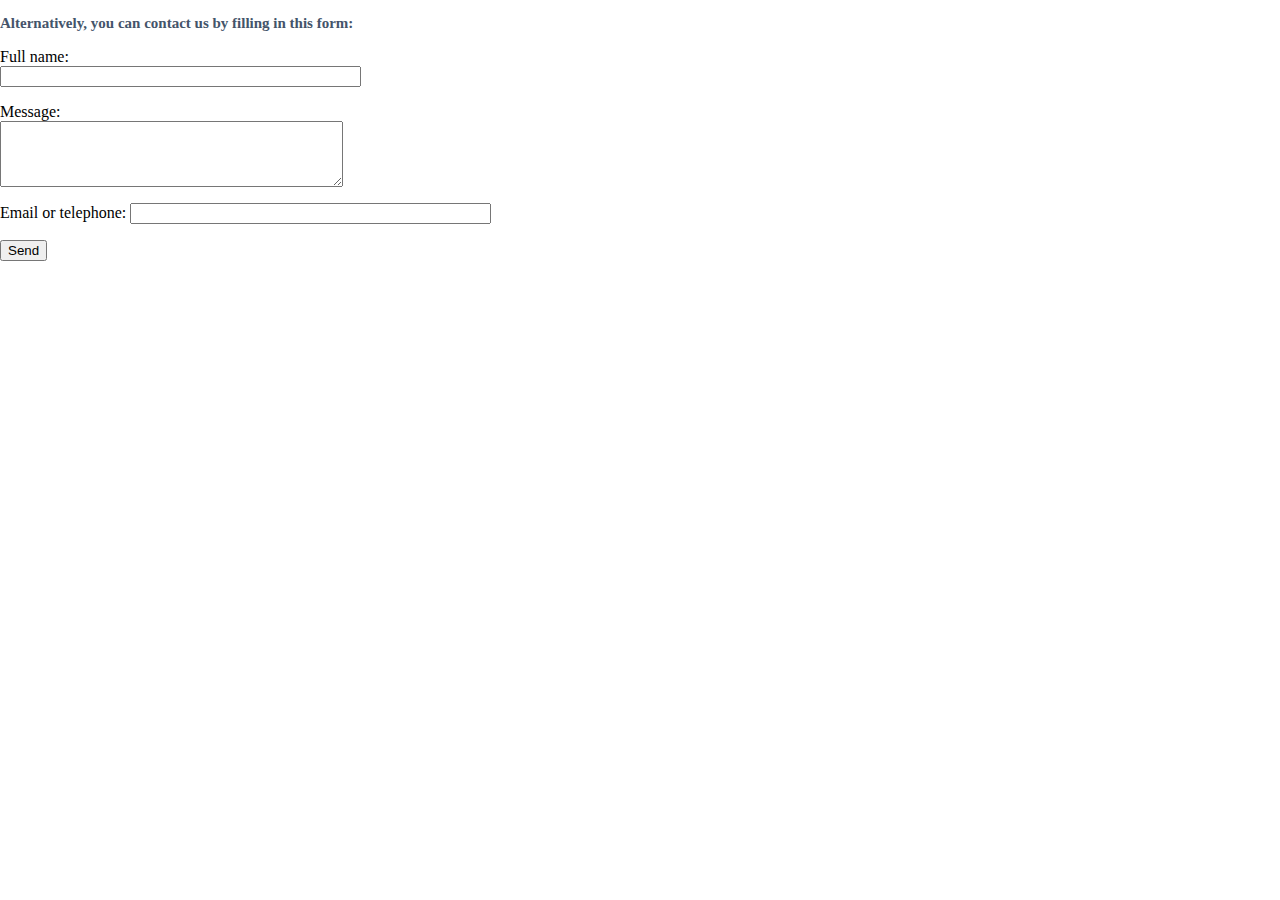
<file: message_contact.html>
<!DOCTYPE HTML PUBLIC "-//W3C//DTD HTML 4.01 Transitional//EN" "http://www.w3.org/TR/html4/loose.dtd">
<html>

<head>
  <meta http-equiv="Content-Type" content="text/html; charset=iso-8859-1">
  <title>Contact Form</title>
</head>

<body style="margin: 0px">
  <form id="gform" method="POST"
  action="https://script.google.com/macros/s/AKfycbwYT_bv8lMpGG5VVG3Sub7lwprxOeMkGMQOYmZmFnfgjt_thfJN/exec">

  <strong style="color: rgb(51, 51, 51); font-family: calibri; font-size: 15px; font-style: normal; font-variant: normal; letter-spacing: normal; line-height: normal; orphans: auto; text-align: start; text-indent: 0px; text-transform: none; white-space: normal; widows: auto; word-spacing: 0px; -webkit-text-stroke-width: 0px;color:#44546A">
        
  <p class="bask" style="color:#44546A">Alternatively, you can contact us by filling in this form:</p>
  </strong>
  <p class="blackcaliblist">

  <p>
    <label for="name" class="blackcaliblist">Full name: </label><br>
    <input class="greycalib" value="" size="42" id="Name" name="name" />
  </p>

  <p>
    <label for="message" class="blackcaliblist">Message: </label><br>
 <!--   <input class="greycalib" value="" size="42" id="message" name="message" /> -->
    <textarea rows="4" class="greycalib" value="" cols="40" id="message" name="message" /></textarea>
  </p>

    <p>
      <label for="contact" class="blackcaliblist">Email or telephone:</label>
      <input class="greycalib" value="" size="42" id="email" name="email" type="text" />
    </p>

    <input type="submit" value="Send" />

  </form>

    <!-- Customise the Thankyou Message People See when they submit the form: -->
  <div style="display:none;" id="thankyou_message">
    <h2><em>Thanks</em> for contacting us!
      We will get back to you soon!</h2>
  </div>

</body>

</html>
</file>
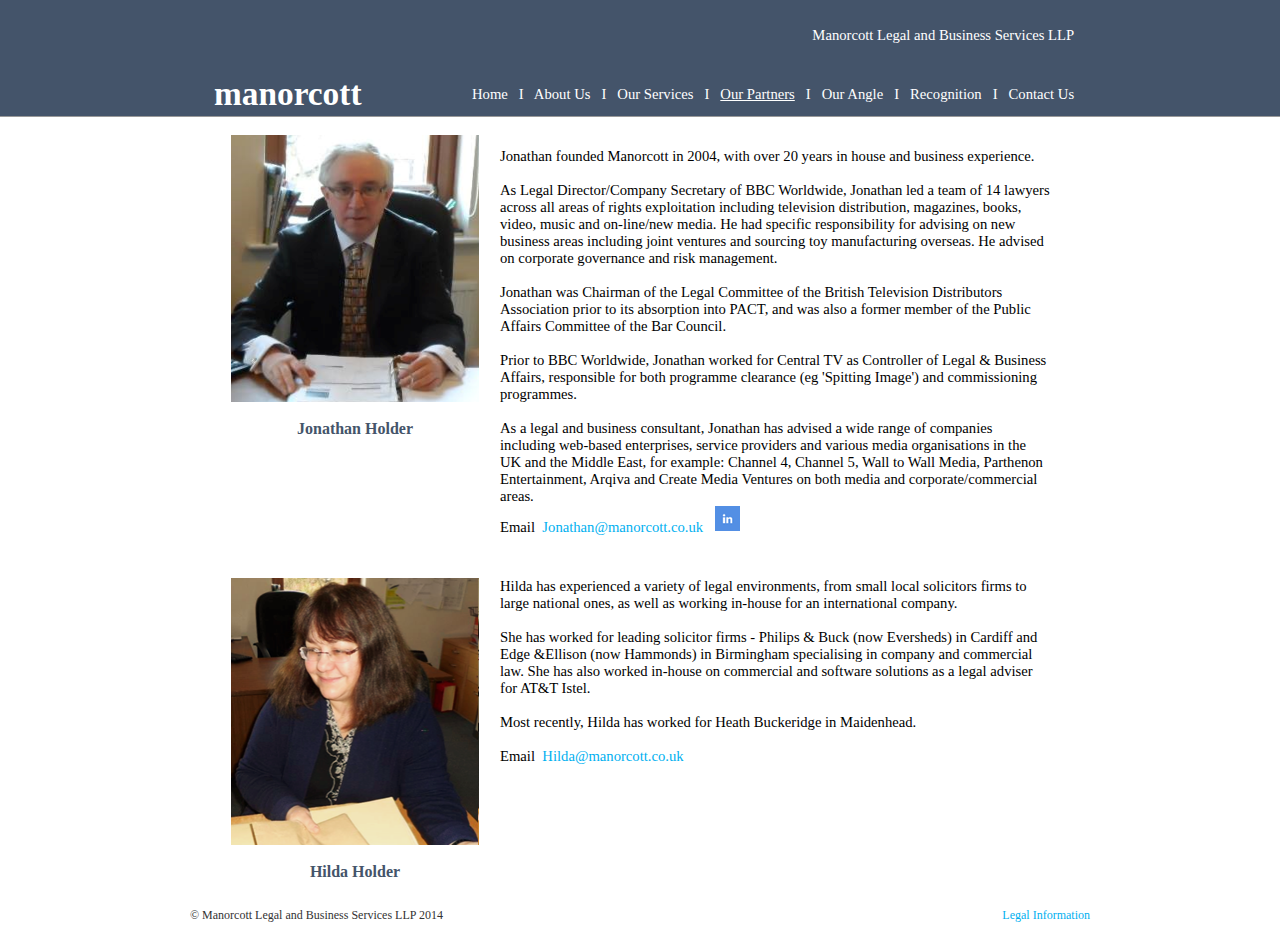
<file: partners.html>
<!-- *** Linking to styles sheet -->
<link href="Stylesheet.css" rel="stylesheet" type="text/css" />
<!-- Banner -->
<head style="margin: 0px">
<title>Our Partners</title>
<meta name="description" content="Manorcott - Our Partners">
<meta content="en-gb" http-equiv="Content-Language">
<meta name="keywords" content="Manorcott, Manorcott Legal and Business Services, Jonathan Holder, Hilda Holder, lawyers, law firms, legal, Maidenhead law firm, Reading law firm, Berkshire law firm, lawyer, business law, media law" />
    
<style type="text/css">
</style>
    
<p class="bannerbackground" style="margin: 0px">

</head>

    <table style="width: 900" align="center">
		<tr>
			<td style="width: 20px">&nbsp;</td>
			<td style="width: 200px">&nbsp;</td>
			<td style="width: 800px">&nbsp;</td>
			<td style="width: 10px">&nbsp;</td>
		</tr>
		<tr>
			<td style="width: 20px; height: 23px"></td>
			<td style="height: 23px"></td>
			<td class="whitecalib" style="height: 23px" align="right" >Manorcott Legal and Business Services LLP</td>
			<td style="height: 23px"></td>
		</tr>
		<tr>
			<td style="width: 20px; height: 23px;"></td>
			<td style="height: 23px" ></td>
			<td style="height: 23px"></td>
			<td style="height: 23px"></td>
		</tr>
		<tr>
			<td style="width: 20px">&nbsp;</td>
			<td><span class="logo">manorcott</span></td>
			<td class="whitecalib" align="right">
			<a href="index.html"> <span class="whitecalib">Home</span></a>&nbsp;&nbsp; I &nbsp;  
			<a href="about.html"> <span class="whitecalib">About Us</span></a>&nbsp;&nbsp; I &nbsp;  
			<a href="services.html"> <span class="whitecalib">Our Services</span></a>&nbsp;&nbsp; I &nbsp;  
			<span style="text-decoration: underline">Our Partners</span></a>&nbsp;&nbsp; I &nbsp; 
			<a href="angle.html"> <span class="whitecalib">Our Angle</span></a>&nbsp;&nbsp; I &nbsp;
			<a href="recog.html"> <span class="whitecalib">Recognition</span></a>&nbsp;&nbsp; I &nbsp;
			<a href="contact.html"> <span class="whitecalib">Contact Us</span></a></td>
			<td>&nbsp;</td>
		</tr>
	</table>

<!-- Main Page -->
<body style="margin: 0px">
<head style="margin: 0px">
    <p class="background" style="margin: 0px">
    <table cellpadding="0" cellspacing="0" align="center">
		<tr>
			<td style="width:40px">&nbsp;</td>
			<td style="width:250px">&nbsp;</td>
			<td style="width:20px">&nbsp;</td>
			<td style="width:550px">&nbsp;</td>
			<td style="width:40px">&nbsp;</td>
		</tr>
		<tr>
			<td style="width:40px; height: 413px;"></td>
			<td style="width:250px; height: 413px; text-align:center" valign="top">
			<img alt="" height="267" src="Images/Jonathan%20portrait.png" width="248" style="vertical-align:top"><br>
			<br> <span style="text-align:center" class="bask"><strong>Jonathan 
			Holder</strong></span></td>
			<td style="width:20px; height: 413px;"></td>
			<td style="width:550px; height: 413px;" class="blackcalib">Jonathan founded Manorcott in 2004, with 
			over 20 years in house and business experience.<br> <br>
			As Legal Director/Company Secretary of BBC Worldwide, Jonathan led a team of 14 lawyers across all areas of rights exploitation including television distribution, magazines, books, video, music and on-line/new media. He had specific responsibility for advising on new business areas including joint ventures and sourcing toy manufacturing overseas. He advised on corporate governance and risk management. <br> <br>
			Jonathan was Chairman of the Legal Committee of the British Television Distributors Association prior to its absorption into PACT, and was also a former member of the Public Affairs Committee of the Bar Council. <br> <br>
			Prior to BBC Worldwide, Jonathan worked for Central TV as Controller of Legal & Business Affairs, responsible for both programme clearance (eg 'Spitting Image') and commissioning programmes. <br> <br>
			As a legal and business consultant, Jonathan has advised a wide range of companies including web-based enterprises, service providers and various media organisations in the UK and the Middle East, for example: Channel 4, Channel 5, Wall to Wall Media, Parthenon Entertainment, Arqiva and Create Media Ventures on both media and corporate/commercial areas.<br>
			Email&nbsp; 
			<a href="http://uk.linkedin.com/in/jonathanholder" target="_blank">
			</a>
			<a href="mailto:jonathan@manorcott.co.uk" target="_blank">
			Jonathan@manorcott.co.uk</a>&nbsp;&nbsp; 
			<a href="http://uk.linkedin.com/in/jonathanholder" method="post" target="_blank">
			<img alt="" class="linkedin" src="Images/Linkedin.png"> </a>    
			</td>
			<td style="width:40px; height: 413px;"></td>
		</tr>
		<tr>
			<td style="width:40px; height: 30px;"></td>
			<td style="width:250px; height: 19px; text-align:center" valign="top">
			</td>
			<td style="width:20px; height: 19px;"></td>
			<td style="width:550px; height: 19px;" class="blackcalib">    
			</td>
			<td style="width:40px; height: 19px;"></td>
		</tr>
		<tr>
			<td style="width:40px; height: 309px;"></td>
			<td style="width:250px; height: 309px; text-align:center" valign="top">
			<img alt="" height="267" src="Images/Hildaportrait.png" width="248" style="vertical-align:top"><br>
			<br> <span style="text-align:center" class="bask"><strong>Hilda 
			Holder</strong></span></td>
			<td style="width:20px; height: 309px;"></td>
			<td style="width:550px; height: 309px;" class="blackcalib" valign="top">Hilda has experienced a variety of legal environments, from small local solicitors firms to large national ones, as well as working in-house for an international company.

			<br><br>She has worked for leading solicitor firms - Philips & Buck (now Eversheds) in Cardiff and Edge &Ellison (now Hammonds) in Birmingham specialising in company and commercial law. She has also worked in-house on commercial and software solutions as a legal adviser for AT&T Istel.

			<br><br>Most recently, Hilda has worked for Heath Buckeridge in Maidenhead.<br>
<br>
			Email&nbsp; 
			<a href="http://uk.linkedin.com/in/jonathanholder" target="_blank">
			</a>
			<a href="mailto:hilda@manorcott.co.uk" target="_blank">
			Hilda@manorcott.co.uk</a></td>
			<td style="width:40px; height: 309px;"></td>
		</tr>
		<tr>
			<td style="width:40px; height: 19px;">&nbsp;</td>
			<td style="width:250px; height: 19px; text-align:center" valign="top">
			&nbsp;</td>
			<td style="width:20px; height: 19px;">&nbsp;</td>
			<td style="width:550px; height: 19px;" class="blackcalib">    
			&nbsp;</td>
			<td style="width:40px; height: 19px;">&nbsp;</td>
		</tr>
		<tr>
			<td style="height: 19px;" colspan="3">
			<p class="greycalib" style="width: 310px">© Manorcott Legal and Business Services LLP 
			2014</p></td>
			<td style="height: 19px;" class="blackcalib" colspan="2">    
			<p class="greycalib" style="text-align:right">
			<a class="greycalib" href="legal.html" target="_blank">Legal Information</a></p></td>
		</tr>
		<tr>
			<td style="height: 19px;" colspan="3">
			&nbsp;</td>
			<td style="height: 19px;" class="blackcalib" colspan="2">    
			&nbsp;</td>
		</tr>
		</table>
</head>
</body>
</file>
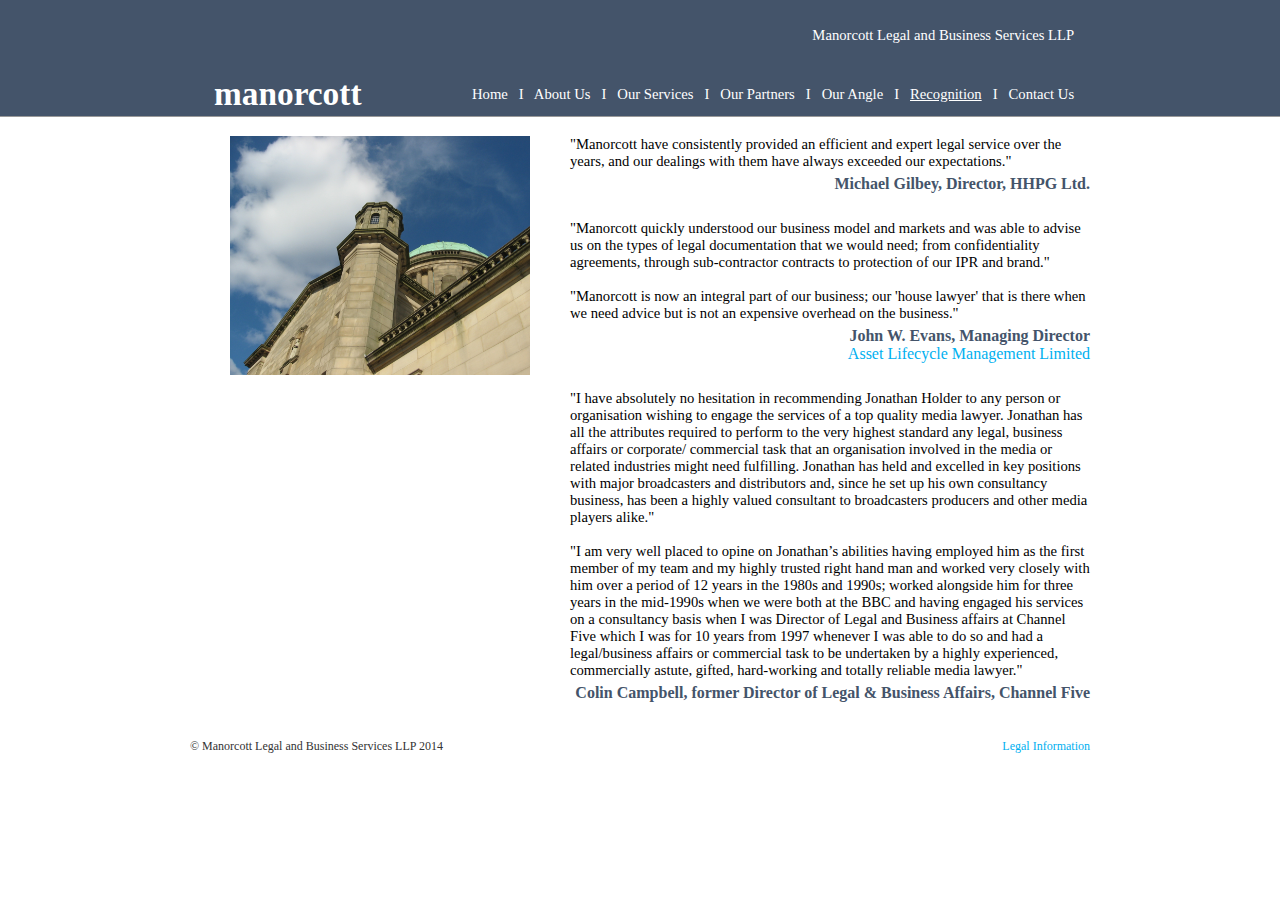
<file: recog.html>
<!-- *** Linking to styles sheet -->
<link href="Stylesheet.css" rel="stylesheet" type="text/css" />
<!-- Banner -->
<head style="margin: 0px">
<title>Contact Us</title>
<meta name="description" content="Manorcott - Recognition">
<meta content="en-gb" http-equiv="Content-Language">
<meta name="keywords" content="Manorcott, Manorcott Legal and Business Services, Jonathan Holder, Hilda Holder, lawyers, law firms, legal, Maidenhead law firm, Reading law firm, Berkshire law firm, lawyer, business law, media law" />
    
<p class="bannerbackground" style="margin: 0px">
    <table style="width: 900" align="center">
		<tr>
			<td style="width: 20px">&nbsp;</td>
			<td style="width: 200px">&nbsp;</td>
			<td style="width: 800px">&nbsp;</td>
			<td style="width: 10px">&nbsp;</td>
		</tr>
		<tr>
			<td style="width: 20px; height: 23px"></td>
			<td style="height: 23px"></td>
			<td class="whitecalib" style="height: 23px" align="right" >Manorcott Legal and Business Services LLP</td>
			<td style="height: 23px"></td>
		</tr>
		<tr>
			<td style="width: 20px; height: 23px;"></td>
			<td style="height: 23px" ></td>
			<td style="height: 23px"></td>
			<td style="height: 23px"></td>
		</tr>
		<tr>
			<td style="width: 20px">&nbsp;</td>
			<td><span class="logo">manorcott</span></td>
			<td class="whitecalib" align="right">
			<a href="index.html"> <span class="whitecalib">Home</span></a>&nbsp;&nbsp; I &nbsp;  
			<a href="about.html"> <span class="whitecalib">About Us</span></a>&nbsp;&nbsp; I &nbsp;  
			<a href="services.html"> <span class="whitecalib">Our Services</span></a>&nbsp;&nbsp; I &nbsp;  
			<a href="partners.html"> <span class="whitecalib">Our Partners</span></a>&nbsp;&nbsp; I &nbsp; 
			<a href="angle.html"> <span class="whitecalib">Our Angle</span></a>&nbsp;&nbsp; I &nbsp;
			<span style="text-decoration: underline">Recognition</span></a>&nbsp;&nbsp; I &nbsp;
			<a href="contact.html"> <span class="whitecalib">Contact Us</span></a></td>
			<td>&nbsp;</td>
		</tr>
	</table>
</head>

<!-- Main Page -->
<body style="margin: 0px">
<head style="margin: 0px">
    <p class="background" style="margin: 0px">
    <table align="center" cellpadding="0" cellspacing="0">
		<tr>
			<td style="width:40px; height: 19px;"></td>
			<td style="width:300px; height: 19px;" valign="top">
			</td>
			<td style="width:40px; height: 19px;">
			</td>
		</tr>
		<tr>
			<td style="width:40px; height: 285px;"></td>
			<td style="width: 300px; height: 285px;" valign="top">
			<img alt="" height="239" src="Images/recog2.png" width="300"></td>
			<td style="width: 40px; height: 285px;"></td>
			<td style="width:520px; height: 285px;" valign="top">
			<p class="blackcaliblist" style="margin-bottom:0px; padding-bottom:5px">
			"Manorcott have consistently provided an efficient and expert legal service over the years, and our dealings with them have always exceeded our expectations."</p>
			<p class="bask" style="margin-bottom:0px; padding-bottom:5px; margin-top: 0px; text-align: right">
			<strong>Michael Gilbey, Director, HHPG Ltd.</strong></p>
			<p class="blackcaliblist" style="margin-bottom:0px; padding-bottom:5px">
			&nbsp;</p>
			<p class="blackcaliblist" style="margin-bottom:0px; padding-bottom:5px">
			"Manorcott quickly understood our business model and markets and was able to advise us on the types of legal documentation that we would need; from confidentiality agreements, through sub-contractor contracts to protection of our IPR and brand." <br><br>

			"Manorcott is now an integral part of our business; our 'house lawyer' that is there when we need advice but is not an expensive overhead on the business."

			<p class="bask" style="margin-bottom:0px; padding-bottom:0px; margin-top: 0px; text-align: right">
			<strong>John W. Evans, Managing Director </strong></p>
			<p class="bask" style="margin-top:0px; text-align:right"><a href="http://www.assetlifecyclemanagement.com/" target="_blank">Asset Lifecycle Management Limited</a></p>
			<p class="blackcaliblist" style="margin-bottom:0px; padding-bottom:5px">
			&nbsp;</p>
			<p class="blackcaliblist" style="margin-bottom:0px; padding-bottom:5px">
			"I have absolutely no hesitation in recommending Jonathan Holder to any person or organisation wishing to engage the services of a top quality media lawyer.  Jonathan has all the attributes required to perform to the very highest standard any legal, business affairs or corporate/ commercial task that an organisation involved in the media or related industries might need fulfilling.  Jonathan has held  and excelled in key positions with major broadcasters and distributors and, since he set up his own consultancy business, has been a highly valued consultant to broadcasters producers and other media players alike."<br><br>
			"I am very well placed to opine on Jonathan’s abilities having employed him as the first member of my team and my  highly trusted right hand man and worked very closely with him over a period of 12 years in the 1980s and 1990s; worked alongside him for three years in the mid-1990s when we were both at the 
			BBC and having engaged his services on a consultancy basis when I was 
			Director of Legal and Business affairs at Channel Five which I was for 10 years from 1997 whenever 
			I was able to do so and had a legal/business affairs or commercial task to be undertaken by a highly experienced, commercially astute, gifted, hard-working and totally reliable media lawyer."<br></p>
			<p class="bask" style="text-align:right; margin-top:0px"><strong>Colin Campbell, former Director of Legal & Business Affairs, Channel Five</strong></p>
			</td>
		</tr>
		<tr>
			<td colspan="3" style="height: 19px">&nbsp;</td>
			<td style="height: 30px; width: 520px;">&nbsp;</td>
		</tr>
		<tr>
			<td colspan="3" style="height: 19px"><p class="greycalib">© Manorcott Legal and Business Services LLP 
			2014</td>
			<td style="height: 19px; width: 520px;"><p class="blackcalib" style="text-align:right">
			<a class="greycalib" href="legal.html" target="_blank">Legal Information</a></p></td>
		</tr>
		<tr>
			<td colspan="2">&nbsp;</td>
			<td style="width:40px">&nbsp;</td>
			<td style="width: 520px">&nbsp;</td>
		</tr>
	</table>
<p class="background" style="margin: 0px">
</head>
</body>
</file>
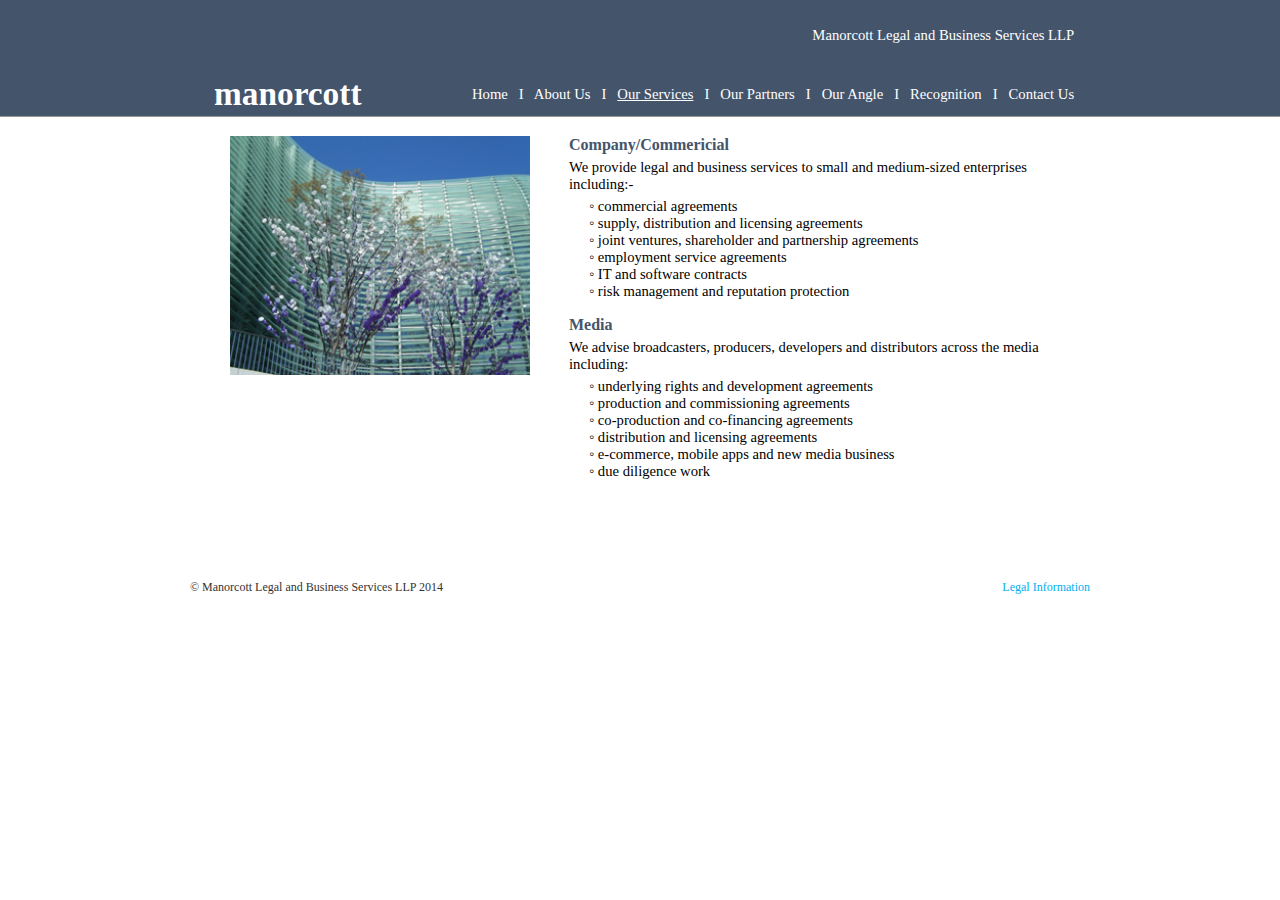
<file: services.html>
<!-- *** Linking to styles sheet -->
<link href="Stylesheet.css" rel="stylesheet" type="text/css" />
<!-- Banner -->
<head style="margin: 0px">
<title>Our Services</title>
<meta name="description" content="Manorcott - Our Services">
<meta content="en-gb" http-equiv="Content-Language">
<meta name="keywords" content="Manorcott, Manorcott Legal and Business Services, Jonathan Holder, Hilda Holder, lawyers, law firms, legal, Maidenhead law firm, Reading law firm, Berkshire law firm, lawyer, business law, media law" />
    
<p class="bannerbackground" style="margin: 0px">
    <table style="width: 900" align="center">
		<tr>
			<td style="width: 20px">&nbsp;</td>
			<td style="width: 200px">&nbsp;</td>
			<td style="width: 800px">&nbsp;</td>
			<td style="width: 10px">&nbsp;</td>
		</tr>
		<tr>
			<td style="width: 20px; height: 23px"></td>
			<td style="height: 23px"></td>
			<td class="whitecalib" style="height: 23px" align="right" >Manorcott Legal and Business Services LLP</td>
			<td style="height: 23px"></td>
		</tr>
		<tr>
			<td style="width: 20px; height: 23px;"></td>
			<td style="height: 23px" ></td>
			<td style="height: 23px"></td>
			<td style="height: 23px"></td>
		</tr>
		<tr>
			<td style="width: 20px">&nbsp;</td>
			<td><span class="logo">manorcott</span></td>
			<td class="whitecalib" align="right">
			<a href="index.html"> <span class="whitecalib">Home</span></a>&nbsp;&nbsp; I &nbsp;  
			<a href="about.html"> <span class="whitecalib">About Us</span></a>&nbsp;&nbsp; I &nbsp;  
			<span style="text-decoration: underline">Our Services</span></a>&nbsp;&nbsp; I &nbsp;  
			<a href="partners.html"> <span class="whitecalib">Our Partners</span></a>&nbsp;&nbsp; I &nbsp; 
			<a href="angle.html"> <span class="whitecalib">Our Angle</span></a>&nbsp;&nbsp; I &nbsp;
			<a href="recog.html"> <span class="whitecalib">Recognition</span></a>&nbsp;&nbsp; I &nbsp;
			<a href="contact.html"> <span class="whitecalib">Contact Us</span></a></td>
			<td>&nbsp;</td>
		</tr>
	</table>
</head>

<!-- Main Page -->
<body style="margin: 0px">
<head style="margin: 0px">
    <p class="background" style="margin: 0px">
    <table align="center" cellpadding="0" cellspacing="0" style="width: 900px">
		<tr>
			<td style="width:40px; height: 19px;"></td>
			<td style="width:292px; height: 19px;" valign="top">
			&nbsp;</td>
			<td style="width:40px; height: 19px;">
			</td>
		</tr>
		<tr>
			<td style="width:40px">&nbsp;</td>
			<td style="width: 292px" valign="top">
			<img alt="" height="239" src="Images/about2.png" width="300"></td>
			<td style="width: 40px"></td>
			<td style="width:526px" valign="top">
			<p class="bask"><strong>Company/Commericial</strong> </p>
			<p class="blackcaliblist" style="margin-bottom:0px; padding-bottom:5px">We provide legal and business services to small and medium-sized enterprises including:-</p>
			<p class="blackcaliblist" style="margin-left:20px">
			<span style="color: rgb(0, 0, 0); font-family: sans-serif; font-size: 15.454545021057129px; font-style: normal; font-variant: normal; font-weight: normal; letter-spacing: normal; line-height: 19.200000762939453px; orphans: auto; text-align: start; text-indent: 0px; text-transform: none; white-space: normal; widows: auto; word-spacing: 0px; -webkit-text-stroke-width: 0px; background-color: rgb(255, 255, 255); display: inline !important; float: none;">
			</span>◦ commercial agreements 
			<br>◦ supply, distribution and licensing agreements
			<br>◦ joint ventures, shareholder and partnership agreements
			<br>◦ employment service agreements
			<br>◦ IT and software contracts
			<br>◦ risk management and reputation protection
			</p>
			<p class="bask"><strong>Media</strong></p>
			<p class="blackcaliblist" style="margin-bottom:0px; padding-bottom:5px">We advise broadcasters, producers, developers and distributors  across the media including:</p>
			<p class="blackcaliblist" style="margin-left:20px">
			◦ underlying rights and development agreements
			<br>◦ production and commissioning agreements
			<br>◦ co-production and co-financing agreements
			<br>◦ distribution and licensing agreements
			<br>◦ e-commerce, mobile apps and new media business
			<br>◦ due diligence work
			</td>
		</tr>
		<tr>
			<td colspan="2" style="height: 82px"></td>
			<td style="width:40px; height: 82px;"></td>
			<td style="height: 98px; width: 526px;"></td>
		</tr>
		<tr>
			<td colspan="3" style="height: 19px"><p class="greycalib">© Manorcott Legal and Business Services LLP 
			2014</p></td>
			<td style="height: 19px; width: 526px;"><p class="blackcalib" style="text-align:right">
			<a class="greycalib" href="legal.html" target="_blank">Legal Information</a></p></td>
		</tr>
		<tr>
			<td colspan="2">&nbsp;</td>
			<td style="width:40px">&nbsp;</td>
			<td style="width: 526px">&nbsp;</td>
		</tr>
	</table>
</head>
</body>
</file>
<file: Stylesheet.css>
.bannerbackground
{
    background-color:#44546A; border-style: none none solid none; border-bottom-width: thin; border-bottom-color: #999999;
}
.background
{
    background-color:#FFFFFF; border-style: none;
}
.logo
{
   font-family:"Baskerville Old Face"; font-size: 25pt; font-weight: bold; color: #FFFFFF;
}

.bask
{
	font-family:"Baskerville Old Face"; color: #44546A; margin-bottom: 5px
}

.menulinksselect
{
    font-family: calibri; font-size: 11pt; font-weight: bold; text-decoration: none; text-align: center; color:#FFFFFF
}

.whitecalib
{
    font-family:"Calibri Light"; font-size: 11pt; font-weight: normal; color:white;
}

.blackcalib
{
    font-family: "Calibri Light"; font-size: 11pt; color: #000000;
}

.blackcaliblist
{
    font-family: "Calibri Light"; font-size: 11pt; color: #000000; padding-top: 0px; margin-top: 0px
}

.blackcalibsm
{
    font-family: "Calibri Light"; font-size: 9pt; color: #000000; padding-top: 0px
}


.bluecalib
{
    font-family: calibri; font-size: 11pt; color: #00B0F0;
}   
.greycalib
{
    font-family: "Calibri Light"; font-size: 9pt; font-weight: normal; color: #333333;
}
.borderless
{
    margin-top: 0px; margin-bottom: 0px;
}
.cityscene
{
    background-image: url("../Images/cityscapereal.png");
    background-repeat: no-repeat;
}
.cityscenedim
{
    background-image: url('../Images/cityscaperealdim.png');
    background-repeat: no-repeat;
}

.whitepic
{
    background-image: url('../Images/whitepic.png');
    background-repeat: no-repeat;
}
.title
{
    font-family: calibri; font-size: 20pt; color:black; padding: 0px 65px 0px 40px;
}
.subtitle
{
    font-family: cambria; font-size: 14pt; font-weight: bold; text-transform: capitalize; color: #FFFFFF; background-color:#385774; border: thin solid #999999; text-decoration: none; text-align:center
}
a:hover
{
    text-decoration: underline;
}
a:link
{
    color: #00B0F0; text-decoration: none; 
}

a:visited
{
    font-family: calibri; font-size: 11pt; color: #00B0F0; text-decoration: none; text-align: center;
}


.whitebox
{
    font-family: calibri;
    font-size: 11pt;
    color: #333333;
    background-color: #FFFFFF;
    border: thin solid #999999;
    padding: 12px;
}

.portraitstyle
{
    width: 144px;
    height: 180px;
}

.linkedin
        {
            width: 27px;
            height: 27px;
        }
</file>
